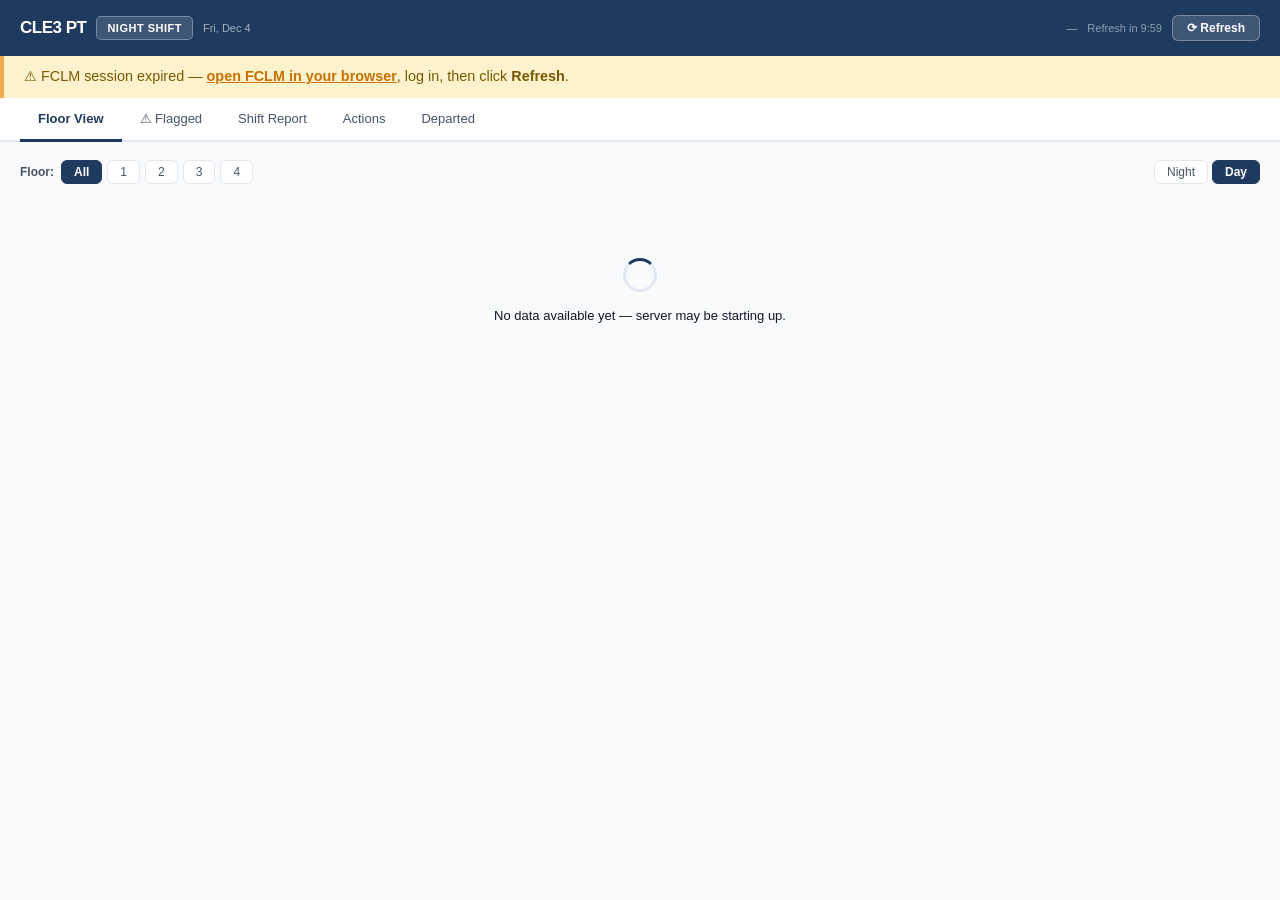
<file: docs/index.html>
<!DOCTYPE html>
<html lang="en">
<head>
<meta charset="UTF-8">
<meta name="viewport" content="width=device-width,initial-scale=1">
<title>CLE3 PT Dashboard</title>
<style>
/* CLE3 PT Dashboard - style.css */
:root {
  --good:     #16a34a; --good-bg:  #f0fdf4; --good-bd:  #bbf7d0;
  --watch:    #b45309; --watch-bg: #fffbeb; --watch-bd: #fde68a;
  --low:      #ea580c; --low-bg:   #fff7ed; --low-bd:   #fed7aa;
  --below:    #dc2626; --below-bg: #fef2f2; --below-bd: #fecaca;
  --unknown:  #94a3b8;
  --txt:      #0f172a; --txt-2:    #475569;
  --border:   #e2e8f0; --bg:       #f8fafc; --white:    #ffffff;
  --navy:     #1e3a5f;
  --hdr-h:    56px;    --nav-h:    44px;
}
* { box-sizing: border-box; margin: 0; padding: 0; }
body { font-family: -apple-system, BlinkMacSystemFont, 'Segoe UI', sans-serif;
       background: var(--bg); color: var(--txt); font-size: 13px; line-height: 1.5; }

/* Header */
header { position: sticky; top: 0; z-index: 200; background: var(--navy); color: white;
         height: var(--hdr-h); display: flex; align-items: center;
         justify-content: space-between; padding: 0 20px; gap: 16px; }
.hdr-left  { display: flex; align-items: center; gap: 10px; }
.hdr-center { flex: 1; text-align: center; font-size: 13px; }
.hdr-right { display: flex; align-items: center; gap: 10px; white-space: nowrap; }
.logo { font-size: 17px; font-weight: 800; letter-spacing: -0.5px; }
.shift-badge { background: rgba(255,255,255,.15); border: 1px solid rgba(255,255,255,.3);
               border-radius: 5px; padding: 3px 10px; font-size: 11px; font-weight: 700;
               text-transform: uppercase; letter-spacing: .5px; }
.date-badge  { font-size: 11px; color: rgba(255,255,255,.6); }
.alert-c  { color: #fca5a5; font-weight: 700; }
.alert-l  { color: #fdba74; font-weight: 700; }
.alert-w  { color: #fde68a; font-weight: 700; }
.alert-ok { color: rgba(255,255,255,.55); font-size: 12px; }
#alert-strip { display: flex; gap: 12px; align-items: center; font-size: 13px; }
.last-updated { font-size: 11px; color: rgba(255,255,255,.6); }
.countdown    { font-size: 11px; color: rgba(255,255,255,.5); }
#refresh-btn { background: rgba(255,255,255,.15); border: 1px solid rgba(255,255,255,.3);
               color: white; padding: 5px 14px; border-radius: 6px; cursor: pointer;
               font-size: 12px; font-weight: 600; }
#refresh-btn:hover { background: rgba(255,255,255,.25); }
#refresh-btn:disabled { opacity: .5; cursor: not-allowed; }
#refresh-scc-btn { background: rgba(255,255,255,.08); border: 1px solid rgba(255,255,255,.2);
                   color: rgba(255,255,255,.8); padding: 5px 12px; border-radius: 6px;
                   cursor: pointer; font-size: 12px; font-weight: 500; }
#refresh-scc-btn:hover    { background: rgba(255,255,255,.18); color: white; }
#refresh-scc-btn:disabled { opacity: .4; cursor: not-allowed; }

/* Tab nav */
.tab-nav { position: sticky; top: var(--hdr-h); z-index: 190; background: var(--white);
           border-bottom: 2px solid var(--border); display: flex; padding: 0 20px;
           height: var(--nav-h); }
.tab-btn { background: none; border: none; border-bottom: 3px solid transparent;
           padding: 0 18px; font-size: 13px; font-weight: 500; cursor: pointer;
           color: var(--txt-2); height: var(--nav-h); margin-bottom: -2px; }
.tab-btn:hover  { color: var(--txt); }
.tab-btn.active { color: var(--navy); border-bottom-color: var(--navy); font-weight: 700; }
.nav-badge { background: var(--below); color: white; border-radius: 10px;
             padding: 1px 6px; font-size: 10px; font-weight: 700; margin-left: 3px; }
.nav-badge.hidden { display: none; }

/* Pane */
.tab-pane { padding: 18px 20px; max-width: 1800px; margin: 0 auto; }
.tab-pane.hidden { display: none; }

/* Toolbar */
.pane-toolbar { display: flex; align-items: center; justify-content: space-between;
                margin-bottom: 14px; flex-wrap: wrap; gap: 10px; }
.floor-filter  { display: flex; align-items: center; gap: 5px; }
.filter-label  { font-size: 12px; font-weight: 600; color: var(--txt-2); margin-right: 2px; }
.fl-btn, .sh-btn { background: var(--white); border: 1px solid var(--border);
                   padding: 4px 12px; border-radius: 6px; cursor: pointer;
                   font-size: 12px; font-weight: 500; color: var(--txt-2); }
.fl-btn:hover, .sh-btn:hover { border-color: var(--navy); color: var(--navy); }
.fl-btn.active, .sh-btn.active { background: var(--navy); border-color: var(--navy); color: white; font-weight: 600; }
.shift-toggle { display: flex; gap: 4px; }

/* Floor section */
.floor-section { background: var(--white); border: 1px solid var(--border);
                 border-radius: 10px; margin-bottom: 18px; overflow: hidden; }
.floor-hdr { background: #f1f5f9; border-bottom: 1px solid var(--border);
             padding: 12px 18px; display: flex; align-items: center; gap: 16px; flex-wrap: wrap; }
.floor-title { flex: 1; }
.floor-name  { font-size: 15px; font-weight: 700; }
.floor-meta  { font-size: 11px; color: var(--txt-2); margin-left: 8px; }
.floor-pt-info { display: flex; align-items: center; gap: 6px; }
.floor-avg   { font-size: 20px; font-weight: 800; }
.floor-gap   { font-size: 12px; font-weight: 700; }
.gap-pos { color: var(--good); } .gap-neg { color: var(--below); }
.floor-bar-wrap { position: relative; height: 8px; width: 180px; background: var(--border);
                  border-radius: 4px; overflow: visible; }
.floor-bar    { height: 100%; border-radius: 4px; transition: width .6s; }
.bar-target-tick { position: absolute; top: -3px; left: 88%; width: 2px; height: 14px;
                   background: var(--navy); border-radius: 1px; }
.bar-good  { background: var(--good); }  .bar-watch { background: #d97706; }
.bar-low   { background: var(--low); }   .bar-below { background: var(--below); }
.bar-unknown { background: var(--unknown); }

/* AA Table */
.table-wrap { overflow-x: auto; }
.aa-table { width: 100%; border-collapse: collapse; font-size: 13px; }
.aa-table thead th { padding: 9px 14px; text-align: left; font-weight: 600; font-size: 11px;
                     text-transform: uppercase; letter-spacing: .5px; color: var(--txt-2);
                     border-bottom: 1px solid var(--border); background: #f8fafc; white-space: nowrap; }
.aa-table tbody tr { border-bottom: 1px solid var(--border); }
.aa-table tbody tr:last-child { border-bottom: none; }
.aa-table tbody tr:hover { background: #f8fafc; }
.aa-row { border-left: 4px solid transparent; }
.aa-row.st-good  { border-left-color: var(--good); }
.aa-row.st-watch { border-left-color: #d97706; }
.aa-row.st-low   { border-left-color: var(--low); }
.aa-row.st-below { border-left-color: var(--below); background: #fff7f7; }
.aa-row.st-below:hover { background: var(--below-bg); }
td { padding: 9px 14px; vertical-align: middle; }
.col-name { font-weight: 600; }
.col-stn  { font-size: 13px; color: var(--txt-2); font-weight: 500; }
.tc-link  { color: var(--txt); text-decoration: none; }
.tc-link:hover { color: var(--navy); text-decoration: underline; }
.repeat-flag { display: inline-flex; align-items: center; justify-content: center;
               width: 15px; height: 15px; background: var(--below); color: white;
               border-radius: 50%; font-size: 9px; font-weight: 700; margin-left: 4px; }
.pt-wrap { display: flex; align-items: center; gap: 7px; }
.pt-bg   { width: 55px; height: 6px; background: var(--border); border-radius: 3px; overflow: hidden; }
.pt-fill { height: 100%; border-radius: 3px; transition: width .5s; }
.fill-good  { background: var(--good); } .fill-watch { background: #d97706; }
.fill-low   { background: var(--low); }  .fill-below { background: var(--below); }
.fill-unknown { background: var(--unknown); }
.pt-num  { font-weight: 700; font-size: 13px; white-space: nowrap; }
.pt-good  { color: var(--good); }  .pt-watch { color: var(--watch); }
.pt-low   { color: var(--low); }   .pt-below { color: var(--below); }
.pt-unknown { color: var(--unknown); }
.tta-ok       { color: var(--good); font-weight: 600; font-size: 12px; }
.tta-urgent   { color: var(--low); font-weight: 700; font-size: 12px; }
.tta-critical { color: var(--below); font-weight: 700; font-size: 12px; }
.tta-impossible { color: white; background: var(--below); font-weight: 700; font-size: 11px;
                  padding: 2px 7px; border-radius: 4px; }
.tta-none { color: var(--unknown); }
.act-tag  { background: #dbeafe; color: #1d4ed8; border-radius: 4px;
            padding: 1px 7px; font-size: 10px; font-weight: 600; margin-left: 4px; }
.log-btn  { background: var(--white); border: 1px solid var(--border); padding: 4px 10px;
            border-radius: 5px; cursor: pointer; font-size: 12px; color: var(--navy);
            font-weight: 600; white-space: nowrap; }
.log-btn:hover { background: var(--navy); color: white; border-color: var(--navy); }

/* Flagged cards */
.flagged-list { display: flex; flex-direction: column; gap: 12px; }
.flag-card { background: var(--white); border: 1px solid var(--border); border-left: 5px solid;
             border-radius: 10px; padding: 16px 18px; }
.flag-card.st-below { border-left-color: var(--below); background: var(--below-bg); }
.flag-card.st-low   { border-left-color: var(--low);   background: var(--low-bg); }
.flag-card.st-watch { border-left-color: #d97706;      background: var(--watch-bg); }
.flag-card-top { display: flex; justify-content: space-between; align-items: flex-start; margin-bottom: 8px; }
.flag-left { display: flex; flex-direction: column; gap: 2px; }
.flag-urgency { font-size: 10px; font-weight: 800; text-transform: uppercase; letter-spacing: .5px; }
.flag-name { font-size: 17px; font-weight: 700; }
.flag-loc  { font-size: 12px; color: var(--txt-2); }
.flag-pt-block { text-align: right; }
.flag-pt { font-size: 28px; font-weight: 800; }
.flag-pt-lbl { display: block; font-size: 10px; font-weight: 700; text-transform: uppercase; color: var(--txt-2); }
.flag-tta     { font-size: 13px; font-weight: 600; margin-bottom: 6px; }
.flag-lastact { font-size: 12px; color: var(--txt-2); margin-bottom: 12px; }
.flag-btns    { display: flex; gap: 8px; }
.flag-btns button, .flag-btns a { padding: 6px 14px; border-radius: 6px; font-size: 12px;
  font-weight: 600; cursor: pointer; border: 1px solid var(--border); background: var(--white);
  color: var(--txt); text-decoration: none; display: inline-block; }
.flag-btns button:hover { background: var(--navy); color: white; border-color: var(--navy); }
.flag-btns a:hover { background: #f1f5f9; }

/* Report */
.report-cards { display: grid; grid-template-columns: repeat(auto-fit,minmax(140px,1fr));
                gap: 14px; margin-bottom: 18px; }
.rcard { background: var(--white); border: 1px solid var(--border); border-radius: 10px; padding: 18px; text-align: center; }
.rcard-good  { border-color: var(--good-bd);  background: var(--good-bg); }
.rcard-watch { border-color: var(--watch-bd); background: var(--watch-bg); }
.rcard-below { border-color: var(--below-bd); background: var(--below-bg); }
.rcard-warn  { border-color: var(--low-bd);   background: var(--low-bg); }
.rcard-val  { font-size: 34px; font-weight: 800; color: var(--txt); }
.rcard-lbl  { font-size: 11px; color: var(--txt-2); font-weight: 600; text-transform: uppercase; letter-spacing: .5px; margin-top: 3px; }
.rcard-sub  { font-size: 11px; font-weight: 700; margin-top: 3px; }
.report-row { display: grid; grid-template-columns: 1fr 1fr; gap: 16px; margin-bottom: 16px; }
.report-sec { background: var(--white); border: 1px solid var(--border); border-radius: 10px; padding: 18px; margin-bottom: 16px; }
.sec-title  { font-size: 11px; font-weight: 700; text-transform: uppercase; letter-spacing: .5px; color: var(--txt-2); margin-bottom: 14px; }
.report-fl-row { display: flex; align-items: center; gap: 10px; margin-bottom: 10px; }
.rfl-label { font-weight: 600; font-size: 12px; width: 55px; }
.rfl-bar-wrap { position: relative; flex: 1; height: 18px; background: var(--border);
                border-radius: 4px; max-width: 320px; overflow: visible; }
.rfl-bar  { height: 100%; border-radius: 4px; transition: width .6s; }
.rfl-tick { position: absolute; top: -2px; left: 88%; width: 2px; height: 22px; background: var(--navy); }
.rfl-val   { font-weight: 700; font-size: 13px; width: 48px; text-align: right; }
.rfl-count { font-size: 11px; color: var(--txt-2); width: 46px; }
.rfl-flags { color: var(--low); font-size: 11px; font-weight: 700; }
.rfl-ok    { color: var(--good); font-size: 13px; }
.trend-svg  { width: 100%; height: auto; }
.tg-line    { stroke: var(--below); stroke-width: 1.5; }
.tg-lbl     { font-size: 10px; fill: var(--below); }
.trend-path { stroke: var(--navy); stroke-width: 2.5; }
.dot-good  { fill: var(--good); } .dot-watch { fill: #d97706; }
.dot-low   { fill: var(--low); }  .dot-below { fill: var(--below); }
.chart-lbl  { font-size: 10px; fill: var(--txt-2); }
.zone-issue { display: flex; align-items: center; gap: 14px; padding: 10px 14px;
              border-radius: 6px; background: var(--low-bg); border: 1px solid var(--low-bd); margin-bottom: 8px; }
.zone-lbl    { font-weight: 700; font-size: 12px; min-width: 120px; }
.zone-detail { font-size: 12px; color: var(--txt-2); }
.no-issues, .no-data { font-size: 12px; color: var(--txt-2); }

/* Actions log */
.act-log { width: 100%; border-collapse: collapse; font-size: 13px; background: var(--white);
           border-radius: 10px; overflow: hidden; border: 1px solid var(--border); }
.act-log th { padding: 10px 14px; text-align: left; font-weight: 600; font-size: 11px;
              text-transform: uppercase; letter-spacing: .5px; color: var(--txt-2);
              border-bottom: 2px solid var(--border); background: #f8fafc; }
.act-log td { padding: 10px 14px; border-bottom: 1px solid var(--border); }

/* Modal */
.modal { position: fixed; inset: 0; z-index: 1000; background: rgba(0,0,0,.5);
         display: flex; align-items: center; justify-content: center; }
.modal.hidden { display: none; }
.modal-card { background: var(--white); border-radius: 12px; width: 460px; max-width: 95vw;
              box-shadow: 0 24px 64px rgba(0,0,0,.3); }
.modal-hdr  { padding: 16px 22px 12px; border-bottom: 1px solid var(--border);
              display: flex; justify-content: space-between; align-items: center;
              font-size: 16px; font-weight: 700; }
.close-x    { background: none; border: none; font-size: 20px; cursor: pointer; color: var(--txt-2); }
.modal-body { padding: 18px 22px 22px; }
.modal-tta-info { margin-bottom: 12px; }
.modal-tta-msg  { padding: 8px 12px; border-radius: 6px; font-size: 12px; font-weight: 600; }
.modal-tta-msg.st-below { background: var(--below-bg); border: 1px solid var(--below-bd); color: var(--below); }
.modal-tta-msg.st-low   { background: var(--low-bg);   border: 1px solid var(--low-bd);   color: var(--low); }
.modal-tta-msg.st-watch { background: var(--watch-bg); border: 1px solid var(--watch-bd); color: var(--watch); }
.field        { margin-bottom: 14px; }
.field label  { display: block; font-size: 11px; font-weight: 700; text-transform: uppercase;
                letter-spacing: .4px; color: var(--txt-2); margin-bottom: 5px; }
.field select, .field input, .field textarea { width: 100%; padding: 8px 11px;
  border: 1px solid var(--border); border-radius: 6px; font-size: 13px; color: var(--txt); background: var(--white); }
.field select:focus, .field input:focus, .field textarea:focus { outline: none; border-color: var(--navy); }
.modal-footer { display: flex; gap: 8px; justify-content: flex-end; margin-top: 18px; }
.btn-primary  { background: var(--navy); color: white; border: none; padding: 9px 22px;
                border-radius: 6px; font-size: 13px; font-weight: 700; cursor: pointer; }
.btn-ghost    { background: var(--white); color: var(--txt-2); border: 1px solid var(--border);
                padding: 9px 18px; border-radius: 6px; font-size: 13px; cursor: pointer; }

/* Utilities */
.spinner-wrap { display: flex; flex-direction: column; align-items: center; padding: 60px 20px; gap: 14px; }
.spinner { width: 34px; height: 34px; border: 3px solid var(--border); border-top-color: var(--navy);
           border-radius: 50%; animation: spin .75s linear infinite; }
@keyframes spin { to { transform: rotate(360deg); } }
.empty-state { padding: 60px 20px; text-align: center; color: var(--txt-2); font-size: 15px; }
.toast { position: fixed; bottom: 24px; right: 24px; z-index: 2000; background: var(--navy);
         color: white; padding: 12px 20px; border-radius: 8px; font-size: 13px; font-weight: 600;
         box-shadow: 0 4px 20px rgba(0,0,0,.3); animation: slideUp .25s ease; }
.toast.toast-crit { background: var(--below); }
.toast.hidden { display: none; }
@keyframes slideUp { from { transform: translateY(20px); opacity:0; } to { transform: translateY(0); opacity:1; } }

/* Login button — appears only when FCLM session is expired */
.btn-login {
  background: #c0392b;
  color: #fff;
  border: none;
  border-radius: 6px;
  padding: 6px 14px;
  font-size: 0.85rem;
  font-weight: 600;
  cursor: pointer;
  animation: pulse-red 1.5s infinite;
}
.btn-login:hover { background: #a93226; }
@keyframes pulse-red {
  0%,100% { box-shadow: 0 0 0 0 rgba(192,57,43,0.5); }
  50%      { box-shadow: 0 0 0 6px rgba(192,57,43,0); }
}

.login-banner {
  background: #fff3cd;
  border-left: 4px solid #f0ad4e;
  color: #7a5800;
  padding: 10px 20px;
  font-size: 0.9rem;
}
.login-banner a { color: #c87000; font-weight: 600; }


/* Departed tab */
.dep-list { display: flex; flex-direction: column; gap: 10px; }
.dep-card { background: var(--white); border: 1px solid var(--border); border-left: 5px solid #94a3b8;
            border-radius: 10px; padding: 14px 18px; display: flex; align-items: center;
            justify-content: space-between; gap: 16px; flex-wrap: wrap; }
.dep-card.dep-likely { border-left-color: var(--below); background: #fef2f2; }
.dep-card.dep-watch  { border-left-color: #d97706;      background: #fffbeb; }
.dep-info { display: flex; flex-direction: column; gap: 2px; flex: 1; }
.dep-name { font-size: 15px; font-weight: 700; }
.dep-loc  { font-size: 12px; color: var(--txt-2); }
.dep-pt   { font-size: 12px; font-weight: 600; margin-top: 2px; }
.dep-time { text-align: right; display: flex; flex-direction: column; align-items: flex-end; gap: 4px; }
.dep-gone-lbl { font-size: 13px; font-weight: 700; color: var(--txt-2); }
.dep-status   { font-size: 11px; font-weight: 700; text-transform: uppercase; letter-spacing: .4px;
                padding: 2px 8px; border-radius: 4px; }
.dep-status.dep-likely { background: var(--below); color: white; }
.dep-status.dep-watch  { background: #d97706; color: white; }
.dep-status.dep-may    { background: #e2e8f0; color: var(--txt-2); }
.dep-btns a { font-size: 12px; font-weight: 600; color: var(--navy); text-decoration: none;
              border: 1px solid var(--border); border-radius: 5px; padding: 4px 10px;
              background: var(--white); white-space: nowrap; }
.dep-btns a:hover { background: var(--navy); color: white; border-color: var(--navy); }
/* Portal-only extras */
#snapshot-badge { font-size:11px; color:rgba(255,255,255,.55); }
#offline-bar { background:#fff3cd; border-left:4px solid #f0ad4e; color:#7a5800;
               padding:8px 20px; font-size:12px; display:none; }
#offline-bar a { color:#c87000; font-weight:600; }
</style>
</head>
<body>

<header>
  <div class="hdr-left">
    <span class="logo">CLE3 PT</span>
    <span id="shift-badge" class="shift-badge">Night Shift</span>
    <span id="date-badge" class="date-badge"></span>
  </div>
  <div class="hdr-center">
    <span id="alert-strip"></span>
  </div>
  <div class="hdr-right">
    <span id="snapshot-badge"></span>
    <span id="last-updated" class="last-updated">—</span>
    <span id="countdown" class="countdown"></span>
    <button id="refresh-btn" onclick="manualRefresh()" title="Refresh FCLM PT data">⟳ PT Data</button>
  </div>
</header>

<div id="offline-bar">
  📷 Offline snapshot — <a href="https://neszbeqi.github.io/cle3-pt-dashboard/" target="_blank">Live dashboard</a> not reachable from this network. Data refreshes every 10 min. Actions logged here are saved locally only.
</div>
<div id="login-banner" class="login-banner hidden">
  ⚠ FCLM session expired — <a href="https://fclm-portal.amazon.com" target="_blank">open FCLM in your browser</a>, log in, then click <strong>Refresh</strong>.
</div>

<nav class="tab-nav">
  <button class="tab-btn active" data-tab="floor">Floor View</button>
  <button class="tab-btn" data-tab="flagged">
    ⚠ Flagged <span id="badge-flagged" class="nav-badge hidden">0</span>
  </button>
  <button class="tab-btn" data-tab="report">Shift Report</button>
  <button class="tab-btn" data-tab="actions">
    Actions <span id="badge-actions" class="nav-badge hidden">0</span>
  </button>
  <button class="tab-btn" data-tab="departed">
    Departed <span id="badge-departed" class="nav-badge hidden">0</span>
  </button>
</nav>

<div id="tab-floor" class="tab-pane">
  <div class="pane-toolbar">
    <div class="floor-filter">
      <span class="filter-label">Floor:</span>
      <button class="fl-btn active" data-floor="all">All</button>
      <button class="fl-btn" data-floor="1">1</button>
      <button class="fl-btn" data-floor="2">2</button>
      <button class="fl-btn" data-floor="3">3</button>
      <button class="fl-btn" data-floor="4">4</button>
    </div>
    <div class="shift-toggle">
      <button class="sh-btn active" data-shift="night">Night</button>
      <button class="sh-btn" data-shift="day">Day</button>
    </div>
  </div>
  <div id="floor-content">
    <div class="spinner-wrap"><div class="spinner"></div><div id="floor-msg">Connecting…</div></div>
  </div>
</div>

<div id="tab-flagged" class="tab-pane hidden">
  <div id="flagged-content"><div class="empty-state">No flagged associates</div></div>
</div>

<div id="tab-report" class="tab-pane hidden">
  <div id="report-content"><div class="spinner-wrap"><div class="spinner"></div></div></div>
</div>

<div id="tab-actions" class="tab-pane hidden">
  <div id="actions-content"><div class="empty-state">No actions logged this shift</div></div>
</div>

<div id="tab-departed" class="tab-pane hidden">
  <div id="departed-content"><div class="empty-state">No departed associates tracked yet.</div></div>
</div>

<div id="modal" class="modal hidden">
  <div class="modal-card">
    <div class="modal-hdr">
      <span id="modal-title">Log Action</span>
      <button onclick="closeModal()" class="close-x">✕</button>
    </div>
    <div class="modal-body">
      <div id="modal-tta-info" class="modal-tta-info"></div>
      <form id="action-form" onsubmit="submitAction(event)">
        <input type="hidden" id="f-badge">
        <input type="hidden" id="f-name">
        <div class="field">
          <label>Action Type</label>
          <select id="f-type" required>
            <option value="">— Select —</option>
            <option value="feedback">Verbal Feedback</option>
            <option value="swace">SWACE Audit</option>
            <option value="barrier">Barrier Identified</option>
            <option value="relog">Relog / System Reset</option>
            <option value="zone_move">Zone Move</option>
            <option value="observation">Observation Walk</option>
            <option value="coaching">Coaching Conversation</option>
            <option value="other">Other</option>
          </select>
        </div>
        <div class="field">
          <label>Notes</label>
          <textarea id="f-note" rows="3" placeholder="What did you observe? What action was taken?"></textarea>
        </div>
        <div class="field">
          <label>Your Name (AM)</label>
          <input type="text" id="f-am" placeholder="First Last" required>
        </div>
        <div class="modal-footer">
          <button type="button" class="btn-ghost" onclick="closeModal()">Cancel</button>
          <button type="submit" class="btn-primary">Log Action</button>
        </div>
      </form>
    </div>
  </div>
</div>

<div id="toast" class="toast hidden"></div>

<script>
// CLE3 PT Dashboard — Portal (GitHub Pages offline/redirect mode)
// Checks for live server first; if unreachable, serves from GitHub raw JSON.

const GITHUB_RAW  = 'https://raw.githubusercontent.com/neszbeqi/cle3-pt-dashboard/main/';
const FCLM_TC     = b => 'https://fclm-portal.amazon.com/employee/timeDetails?warehouseId=CLE3&employeeId=' + encodeURIComponent(b);
const REFRESH_SEC = 600; // 10 min between GitHub fetches

let _snapshotTs = null;
let _redirectChecked = false;

const S = {
  associates: [],
  actions:    [],
  departed:   [],
  shift:      'night',
  floor:      'all',
  activeTab:  'floor',
  loading:    false,
  countdown:  REFRESH_SEC,
  countdownTm: null,
};

// ── Helpers ────────────────────────────────────────────────────────────────────
const esc  = s => s == null ? '' : String(s)
  .replace(/&/g,'&amp;').replace(/</g,'&lt;').replace(/>/g,'&gt;').replace(/"/g,'&quot;');
const fmt  = (n,d=1) => n == null ? '–' : Number(n).toFixed(d) + '%';
const fmtH = h => h == null ? '–' : Number(h).toFixed(2) + 'h';

function ptSt(pt) {
  if (pt == null) return 'unknown';
  if (pt >= 88)   return 'good';
  if (pt >= 85)   return 'watch';
  if (pt >= 80)   return 'low';
  return 'below';
}

async function ghFetch(url) {
  try {
    const r = await fetch(url + '?t=' + Date.now());
    if (!r.ok) return null;
    return await r.json();
  } catch(e) { return null; }
}

// ── Toast ──────────────────────────────────────────────────────────────────────
let _toastTm = null;
function toast(msg, crit=false) {
  const el = document.getElementById('toast');
  if (!el) return;
  el.textContent = msg;
  el.className = crit ? 'toast toast-crit' : 'toast';
  clearTimeout(_toastTm);
  _toastTm = setTimeout(() => el.classList.add('hidden'), 3500);
}

// ── Header ─────────────────────────────────────────────────────────────────────
function updateHeader(shift, date, updatedAt) {
  const sb = document.getElementById('shift-badge');
  if (sb) sb.textContent = shift === 'night' ? 'Night Shift' : 'Day Shift';
  const db = document.getElementById('date-badge');
  if (db && date) db.textContent = date;
  if (updatedAt) {
    const lu = document.getElementById('last-updated');
    if (lu) lu.textContent = 'Updated ' +
      new Date(updatedAt).toLocaleTimeString([],{hour:'2-digit',minute:'2-digit'});
  }
}

function updateSnapshotBadge() {
  const el = document.getElementById('snapshot-badge');
  if (!el || !_snapshotTs) return;
  const diffMs  = Date.now() - new Date(_snapshotTs).getTime();
  const diffMin = Math.round(diffMs / 60000);
  if (diffMin < 1) el.textContent = '📷 Snapshot: just now';
  else if (diffMin === 1) el.textContent = '📷 Snapshot: 1m ago';
  else el.textContent = '📷 Snapshot: ' + diffMin + 'm ago';
}

function updateAlertStrip(aas) {
  const el = document.getElementById('alert-strip');
  if (!el) return;
  const below = aas.filter(a => a.status === 'below').length;
  const watch = aas.filter(a => a.status === 'watch').length;
  const total = aas.length;
  if (total === 0) { el.innerHTML = ''; return; }
  const parts = [];
  if (below > 0) parts.push(`<span class="alert-c">▼ ${below} below target</span>`);
  if (watch > 0) parts.push(`<span class="alert-w">⚠ ${watch} watch</span>`);
  if (!below && !watch) parts.push(`<span class="alert-ok">✓ All ${total} AAs on target</span>`);
  el.innerHTML = parts.join('');
}

// ── Countdown ──────────────────────────────────────────────────────────────────
function startCountdown() {
  S.countdown = REFRESH_SEC;
  clearInterval(S.countdownTm);
  S.countdownTm = setInterval(() => {
    S.countdown--;
    updateSnapshotBadge();
    const el = document.getElementById('countdown');
    if (el) {
      const m = Math.floor(S.countdown / 60);
      const s = S.countdown % 60;
      el.textContent = 'Refresh in ' + m + ':' + String(s).padStart(2,'0');
    }
    if (S.countdown <= 0) { clearInterval(S.countdownTm); loadData(); }
  }, 1000);
}

// ── Live server redirect ────────────────────────────────────────────────────────
// NOTE: GitHub Pages is HTTPS; live server is HTTP.
// Browser blocks fetch() from HTTPS→HTTP (mixed content), so we cannot ping.
// Instead: if the server pushed a heartbeat within the last 20 min, show a
// "Connect to live dashboard" banner and let the user click — or auto-redirect
// on the same-network case where the browser allows navigation to HTTP.
async function checkLiveServer() {
  if (_redirectChecked) return;
  _redirectChecked = true;
  try {
    const d = await ghFetch(GITHUB_RAW + 'data/current_url.json');
    if (!d || !d.url) return;
    const liveUrl = d.url;
    const ageMin  = (Date.now() - new Date(d.updated).getTime()) / 60000;
    if (ageMin > 20) return; // heartbeat stale — server probably offline

    // Show live-server banner instead of auto-redirect (mixed content issue)
    const bar = document.getElementById('offline-bar');
    if (bar) {
      bar.innerHTML = '🟢 Live server detected — <a href="' + liveUrl +
        '" style="font-weight:700;color:#155724">Click here to open the live dashboard ↗</a>' +
        ' &nbsp;(snapshot below is ' + Math.round(ageMin) + 'm old)';
      bar.style.background = '#d4edda';
      bar.style.borderLeftColor = '#28a745';
      bar.style.color = '#155724';
      bar.style.display = 'block';
    }
  } catch {}
}

// ── Load data from GitHub ──────────────────────────────────────────────────────
async function loadData() {
  if (S.loading) return;
  S.loading = true;
  clearInterval(S.countdownTm);

  const btn = document.getElementById('refresh-btn');
  if (btn) { btn.disabled = true; btn.textContent = '⟳ Loading…'; }

  const [liveRes, actsRes] = await Promise.all([
    ghFetch(GITHUB_RAW + 'data/live.json'),
    ghFetch(GITHUB_RAW + 'data/actions.json'),
  ]);

  S.loading = false;
  if (btn) { btn.disabled = false; btn.textContent = '⟳ Refresh'; }

  if (!liveRes || !liveRes.associates) {
    showSpinner('No data available yet — server may be starting up.');
    startCountdown();
    return;
  }

  // Merge GitHub actions with any locally-stored offline actions
  const ghActs    = Array.isArray(actsRes) ? actsRes : [];
  const localActs = JSON.parse(localStorage.getItem('cle3_actions') || '[]');
  // Deduplicate by ts+badge
  const seen = new Set(ghActs.map(a => a.ts + '|' + a.badge));
  const merged = [...ghActs, ...localActs.filter(a => !seen.has(a.ts + '|' + a.badge))];

  S.associates = liveRes.associates || [];
  S.actions    = merged;
  S.departed   = liveRes.departed || [];
  _snapshotTs  = liveRes.updated || null;

  // Show offline bar
  document.getElementById('offline-bar').style.display = 'block';

  updateHeader(liveRes.shift || S.shift, liveRes.date, liveRes.updated);
  updateSnapshotBadge();
  updateAlertStrip(S.associates);
  updateBadges();
  renderActiveTab();
  startCountdown();
}

function showSpinner(msg) {
  const el = document.getElementById('floor-content');
  if (el) el.innerHTML =
    `<div class="spinner-wrap"><div class="spinner"></div><div id="floor-msg">${esc(msg)}</div></div>`;
}

function updateBadges() {
  const flagged = S.associates.filter(a => a.flagged).length;
  const bf = document.getElementById('badge-flagged');
  if (bf) { bf.textContent = flagged; bf.classList.toggle('hidden', !flagged); }
  const ba = document.getElementById('badge-actions');
  if (ba) { ba.textContent = S.actions.length; ba.classList.toggle('hidden', !S.actions.length); }
  const bd = document.getElementById('badge-departed');
  if (bd) { bd.textContent = S.departed.length; bd.classList.toggle('hidden', !S.departed.length); }
}

// ── Floor view ─────────────────────────────────────────────────────────────────
function renderFloor() {
  const el = document.getElementById('floor-content');
  if (!el) return;

  const filtered = S.floor === 'all'
    ? S.associates
    : S.associates.filter(a => String(a.floor) === String(S.floor));

  if (!filtered.length) {
    el.innerHTML = S.associates.length === 0
      ? `<div class="spinner-wrap"><div class="spinner"></div><div>Loading FCLM data…</div></div>`
      : '<div class="empty-state">No associates on this floor.</div>';
    return;
  }

  const byFloor = {};
  for (const a of filtered) {
    const f = a.floor || 0;
    if (!byFloor[f]) byFloor[f] = [];
    byFloor[f].push(a);
  }
  const floors = Object.keys(byFloor).sort((a,b) => Number(a)-Number(b));
  el.innerHTML = floors.map(f => floorSection(Number(f), byFloor[f])).join('');
}

function floorSection(floorNum, aas) {
  const pts   = aas.map(a => a.pt_pct).filter(p => p != null);
  const avg   = pts.length ? pts.reduce((s,v)=>s+v,0)/pts.length : null;
  const below = aas.filter(a => a.status === 'below').length;
  const watch = aas.filter(a => a.status === 'watch').length;
  const good  = aas.filter(a => a.status === 'good').length;
  const st    = ptSt(avg);
  const gap   = avg != null ? avg - 88 : null;
  const barW  = avg != null ? Math.min(100, Math.max(0, avg)) : 0;
  const barCls = avg == null ? 'bar-unknown'
               : avg >= 88 ? 'bar-good' : avg >= 85 ? 'bar-watch' : avg >= 80 ? 'bar-low' : 'bar-below';
  const pills = [
    below > 0 && `<span style="color:var(--below);font-weight:700;font-size:11px">${below} below</span>`,
    watch > 0 && `<span style="color:var(--watch);font-weight:700;font-size:11px">${watch} watch</span>`,
    good  > 0 && `<span style="color:var(--good);font-size:11px">${good} on target</span>`,
  ].filter(Boolean);

  const sorted = [...aas].sort((a,b) => (a.pt_pct ?? 100) - (b.pt_pct ?? 100));

  return `<div class="floor-section">
    <div class="floor-hdr">
      <div class="floor-title">
        <span class="floor-name">Floor ${floorNum || '?'}</span>
        <span class="floor-meta">${aas.length} AAs</span>
      </div>
      <div class="floor-pt-info">
        <span class="floor-avg pt-${st}">${avg != null ? avg.toFixed(1)+'%' : '–'}</span>
        ${gap != null ? `<span class="floor-gap ${gap>=0?'gap-pos':'gap-neg'}">${gap>=0?'+':''}${gap.toFixed(1)}%</span>` : ''}
      </div>
      <div class="floor-bar-wrap">
        <div class="floor-bar ${barCls}" style="width:${barW}%"></div>
        <div class="bar-target-tick"></div>
      </div>
      <div style="display:flex;gap:8px;font-size:11px">${pills.join('')}</div>
    </div>
    <div class="table-wrap">
      <table class="aa-table">
        <thead><tr>
          <th>Station</th><th>Name</th><th>Badge</th>
          <th>PT%</th><th>Bar</th><th>To Recover</th><th>Idle</th><th>Status</th><th></th>
        </tr></thead>
        <tbody>${sorted.map(aaRow).join('')}</tbody>
      </table>
    </div>
  </div>`;
}

function aaRow(a) {
  const st     = ptSt(a.pt_pct);
  const bar    = a.pt_pct != null ? Math.min(100, Math.max(0, a.pt_pct)) : 0;
  const idleM  = a.inferred != null ? Math.round(a.inferred * 60) : null;
  const hasAct = S.actions.some(x => x.badge === a.badge);
  const repeat = (a.consecutive_low||0) >= 2;
  const idleColor = idleM > 30 ? 'var(--below)' : idleM > 15 ? 'var(--low)' : 'var(--txt-2)';

  return `<tr class="aa-row st-${st}">
    <td class="col-stn">${esc(a.station||'–')}</td>
    <td class="col-name">${esc(a.name)}${repeat?`<span class="repeat-flag" title="${a.consecutive_low} shifts below target">${a.consecutive_low}</span>`:''}</td>
    <td><a class="tc-link" href="${FCLM_TC(a.badge)}" target="_blank">${esc(a.badge)}</a></td>
    <td><span class="pt-num pt-${st}">${fmt(a.pt_pct)}</span></td>
    <td><div class="pt-wrap"><div class="pt-bg"><div class="pt-fill fill-${st}" style="width:${bar}%"></div></div></div></td>
    <td>${(()=>{
      const r = a.projection;
      if (r == null) return '<span style="color:var(--txt-2)">–</span>';
      if (r === 0)   return '<span style="color:var(--good);font-size:12px">✓ On Track</span>';
      if (r > 10)    return '<span style="color:var(--below);font-size:12px">Far off</span>';
      return '<span style="color:var(--watch);font-size:12px;font-weight:600">' + r.toFixed(1) + 'h to recover</span>';
    })()}</td>
    <td style="color:${idleColor}">${idleM != null ? idleM+'m' : '–'}</td>
    <td>${stChip(st)}</td>
    <td>${hasAct
      ? `<span class="act-tag">Actioned</span>`
      : `<button class="log-btn" onclick="openModal('${esc(a.badge)}','${esc(a.name)}','${esc(a.manager||'')}','${st}')">+ Action</button>`
    }</td>
  </tr>`;
}

function stChip(st) {
  if (st === 'good')  return `<span class="tta-ok">✓ On Target</span>`;
  if (st === 'watch') return `<span class="tta-urgent">● Watch</span>`;
  if (st === 'low')   return `<span class="tta-urgent">⚠ Low</span>`;
  if (st === 'below') return `<span class="tta-critical">✗ Below</span>`;
  return `<span class="tta-none">–</span>`;
}

// ── Flagged tab ────────────────────────────────────────────────────────────────
function renderFlagged() {
  const el = document.getElementById('flagged-content');
  if (!el) return;
  const flagged = [...S.associates]
    .filter(a => a.flagged)
    .sort((a,b) => (a.pt_pct??100) - (b.pt_pct??100));
  if (!flagged.length) {
    el.innerHTML = '<div class="empty-state">No flagged associates — great shift!</div>';
    return;
  }
  el.innerHTML = `<div class="flagged-list">${flagged.map(flagCard).join('')}</div>`;
}

function flagCard(a) {
  const st     = ptSt(a.pt_pct);
  const projSt = ptSt(a.projection);
  const hasAct = S.actions.some(x => x.badge === a.badge);
  const urgency = st === 'below' ? 'CRITICAL' : st === 'low' ? 'LOW' : 'WATCH';
  return `<div class="flag-card st-${st}">
    <div class="flag-card-top">
      <div class="flag-left">
        <span class="flag-urgency" style="color:${st==='below'?'var(--below)':st==='low'?'var(--low)':'var(--watch)'}">${urgency}</span>
        <span class="flag-name">${esc(a.name)}</span>
        <span class="flag-loc">${esc(a.station||'No station')} · ${esc(a.manager||'–')}</span>
      </div>
      <div class="flag-pt-block">
        <span class="flag-pt pt-${st}">${fmt(a.pt_pct)}</span>
        <span class="flag-pt-lbl">PT%</span>
      </div>
    </div>
    ${a.projection != null ? `<div class="flag-tta">Projected EOD: <span class="pt-${projSt} pt-num">${fmt(a.projection)}</span></div>` : ''}
    ${(a.consecutive_low||0) >= 2 ? `<div class="flag-lastact" style="color:var(--below);font-weight:600">${a.consecutive_low} consecutive shifts below target</div>` : ''}
    ${hasAct ? `<div class="flag-lastact">✓ Action logged this shift</div>` : ''}
    <div class="flag-btns">
      <a href="${FCLM_TC(a.badge)}" target="_blank">Open Timecard ↗</a>
      <button onclick="openModal('${esc(a.badge)}','${esc(a.name)}','${esc(a.manager||'')}','${st}')">+ Log Action</button>
    </div>
  </div>`;
}

// ── Shift Report (client-side from S.associates) ───────────────────────────────
function renderReport() {
  const el = document.getElementById('report-content');
  if (!el) return;
  const aas = S.associates;
  if (!aas.length) {
    el.innerHTML = '<div class="empty-state">No data yet — wait for snapshot to load.</div>';
    return;
  }

  const pts      = aas.map(a => a.pt_pct).filter(p => p != null);
  const ov       = pts.length ? pts.reduce((s,v)=>s+v,0)/pts.length : null;
  const st       = ptSt(ov);
  const gap      = ov != null ? ov - 88 : null;
  const flaggedN = aas.filter(a => a.flagged).length;
  const belowN   = aas.filter(a => a.status === 'below').length;
  const actN     = S.actions.length;

  let html = `<div class="report-cards">
    <div class="rcard rcard-${ov>=88?'good':ov>=85?'watch':'below'}">
      <div class="rcard-val pt-${st}">${ov != null ? ov.toFixed(1)+'%' : '–'}</div>
      <div class="rcard-lbl">Overall PT%</div>
      ${gap != null ? `<div class="rcard-sub ${gap>=0?'pt-good':'pt-below'}">${gap>=0?'+':''}${gap.toFixed(1)}% vs 88%</div>` : ''}
    </div>
    <div class="rcard"><div class="rcard-val">${aas.length}</div><div class="rcard-lbl">Total AAs</div></div>
    <div class="rcard ${flaggedN>0?'rcard-warn':'rcard-good'}">
      <div class="rcard-val">${flaggedN}</div><div class="rcard-lbl">Flagged</div>
    </div>
    <div class="rcard ${belowN>0?'rcard-below':'rcard-good'}">
      <div class="rcard-val">${belowN}</div><div class="rcard-lbl">Below Target</div>
    </div>
    <div class="rcard"><div class="rcard-val">${actN}</div><div class="rcard-lbl">Actions Logged</div></div>
  </div>`;

  // Floor breakdown
  const byFloor = {};
  for (const a of aas) {
    const f = a.floor || 0;
    if (!byFloor[f]) byFloor[f] = [];
    byFloor[f].push(a);
  }
  const fkeys = Object.keys(byFloor).filter(f => Number(f) > 0).sort((a,b) => Number(a)-Number(b));
  if (fkeys.length) {
    html += `<div class="report-sec"><div class="sec-title">Floor Breakdown</div>` +
      fkeys.map(f => {
        const v    = byFloor[f];
        const fpts = v.map(a => a.pt_pct).filter(p => p != null);
        const favg = fpts.length ? fpts.reduce((s,x)=>s+x,0)/fpts.length : null;
        const fst  = ptSt(favg);
        const bw   = favg != null ? Math.min(100, favg) : 0;
        const bc   = favg == null ? 'bar-unknown' : favg >= 88 ? 'bar-good' : favg >= 85 ? 'bar-watch' : favg >= 80 ? 'bar-low' : 'bar-below';
        const ff   = v.filter(a => a.flagged).length;
        return `<div class="report-fl-row">
          <span class="rfl-label">Floor ${f}</span>
          <div class="rfl-bar-wrap"><div class="rfl-bar ${bc}" style="width:${bw}%"></div><div class="rfl-tick"></div></div>
          <span class="rfl-val pt-${fst}">${favg != null ? favg.toFixed(1)+'%' : '–'}</span>
          <span class="rfl-count">${v.length} AAs</span>
          ${ff > 0 ? `<span class="rfl-flags">${ff} flagged</span>` : `<span class="rfl-ok">✓</span>`}
        </div>`;
      }).join('') + `</div>`;
  }

  html += `<div class="report-sec"><div class="sec-title">Shift Trend</div>
    <div class="no-data" style="padding:12px 0">Trend chart requires the live server. Open the live dashboard for real-time trend data.</div>
  </div>`;

  el.innerHTML = html;
}

// ── Actions tab ────────────────────────────────────────────────────────────────
function renderActions() {
  const el = document.getElementById('actions-content');
  if (!el) return;
  if (!S.actions.length) {
    el.innerHTML = '<div class="empty-state">No actions logged this shift yet.</div>';
    return;
  }
  el.innerHTML = `<table class="act-log">
    <thead><tr><th>Time</th><th>Name</th><th>Badge</th><th>Action</th><th>AM</th><th>PT%</th><th>Notes</th></tr></thead>
    <tbody>${S.actions.map(act => {
      const aa = S.associates.find(a => a.badge === act.badge) || {};
      const ts = act.ts ? new Date(act.ts).toLocaleTimeString([],{hour:'2-digit',minute:'2-digit'}) : '–';
      return `<tr>
        <td style="color:var(--txt-2);font-size:12px">${ts}</td>
        <td class="col-name">${esc(act.name||aa.name||act.badge)}</td>
        <td><a class="tc-link" href="${FCLM_TC(act.badge)}" target="_blank">${esc(act.badge)}</a></td>
        <td><span class="act-tag">${esc(act.action_type)}</span></td>
        <td style="font-size:12px;color:var(--txt-2)">${esc(act.am_name||'–')}</td>
        <td><span class="pt-num pt-${ptSt(aa.pt_pct)}">${fmt(aa.pt_pct)}</span></td>
        <td style="font-size:12px;color:var(--txt-2)">${esc(act.note||'–')}</td>
      </tr>`;
    }).join('')}</tbody>
  </table>`;
}

// ── Tab switching ──────────────────────────────────────────────────────────────
function switchTab(tab) {
  S.activeTab = tab;
  document.querySelectorAll('.tab-btn').forEach(b =>
    b.classList.toggle('active', b.dataset.tab === tab));
  document.querySelectorAll('.tab-pane').forEach(p =>
    p.classList.toggle('hidden', p.id !== 'tab-'+tab));
  renderActiveTab();
}

function renderActiveTab() {
  if      (S.activeTab === 'floor')   renderFloor();
  else if (S.activeTab === 'flagged') renderFlagged();
  else if (S.activeTab === 'report')  renderReport();
  else if (S.activeTab === 'actions')  renderActions();
  else if (S.activeTab === 'departed') renderDeparted();
}

// ── Departed tab ──────────────────────────────────────────────────────────────
function renderDeparted() {
  const el = document.getElementById('departed-content');
  if (!el) return;
  const list = [...S.departed].sort((a,b) => (b.gone_min||0) - (a.gone_min||0));
  if (!list.length) {
    el.innerHTML = '<div class="empty-state">No departed associates this shift — everyone is still clocked in.</div>';
    return;
  }
  el.innerHTML = '<div style="margin-bottom:12px;font-size:12px;color:var(--txt-2)">AAs who were below the PT threshold and are no longer clocked in at a station. After 60 minutes away they are likely not returning this shift.</div><div class="dep-list">' + list.map(depCard).join('') + '</div>';
}

function depCard(a) {
  const goneMin  = a.gone_min || 0;
  const likely   = a.likely_gone;
  const st       = ptSt(a.pt_pct);
  const goneStr  = goneMin < 60
    ? goneMin + 'm ago'
    : Math.floor(goneMin/60) + 'h ' + (goneMin%60) + 'm ago';
  const statusCls  = likely ? 'dep-likely' : (goneMin >= 30 ? 'dep-watch' : 'dep-may');
  const statusText = likely ? '⚠ Likely not returning' : (goneMin >= 30 ? 'Watch — 30+ min out' : 'May still return');
  const cardCls    = likely ? 'dep-likely' : (goneMin >= 30 ? 'dep-watch' : '');
  const fcUrl      = FCLM_TC(a.badge||'');
  return '<div class="dep-card ' + cardCls + '">' +
    '<div class="dep-info">' +
      '<span class="dep-name">' + esc(a.name) + '</span>' +
      '<span class="dep-loc">Station ' + esc(a.station||'–') + ' · Floor ' + esc(a.floor||'?') + ' · ' + esc(a.manager||'–') + '</span>' +
      '<span class="dep-pt pt-' + st + '">Last PT: ' + fmt(a.pt_pct) +
        ((a.consecutive_low||0)>=2 ? ' · ' + a.consecutive_low + ' shifts below' : '') + '</span>' +
    '</div>' +
    '<div class="dep-time">' +
      '<span class="dep-gone-lbl">Left ' + goneStr + '</span>' +
      '<span class="dep-status ' + statusCls + '">' + statusText + '</span>' +
    '</div>' +
    '<div class="dep-btns"><a href="' + fcUrl + '" target="_blank">Timecard ↗</a></div>' +
  '</div>';
}

// ── Modal ──────────────────────────────────────────────────────────────────────
let _mBadge = '', _mName = '', _mMgr = '';
function openModal(badge, name, manager, st) {
  _mBadge = badge; _mName = name; _mMgr = manager;
  document.getElementById('modal-title').textContent = 'Log Action — ' + name;
  document.getElementById('f-badge').value = badge;
  document.getElementById('f-name').value  = name;
  document.getElementById('f-type').value  = '';
  document.getElementById('f-note').value  = '';
  const ti = document.getElementById('modal-tta-info');
  if (ti) ti.innerHTML = (st && st !== 'good' && st !== 'unknown')
    ? `<div class="modal-tta-msg st-${st}">Status: ${st.toUpperCase()} — take action if not already done</div>` : '';
  document.getElementById('modal').classList.remove('hidden');
}

function closeModal() {
  document.getElementById('modal').classList.add('hidden');
}

// Push action to GitHub so ALL users see it immediately
async function pushActionToGitHub(entry) {
  const API_URL = 'https://api.github.com/repos/neszbeqi/cle3-pt-dashboard/contents/data/actions.json';
  const _k = [0x4B,0x2F,0x91,0x07,0xDE,0xA3,0x5C,0x18,0xF4,0x66];
  const _e = [44,71,225,88,171,201,57,72,197,4,47,97,168,54,139,224,59,110,141,51,15,120,253,82,159,236,38,85,185,42,0,73,243,111,237,211,108,47,197,22];
  const TOKEN = _e.map((b,i) => String.fromCharCode(b ^ _k[i % _k.length])).join('');
  const hdrs    = {
    'Authorization': 'token ' + TOKEN,
    'Accept':        'application/vnd.github.v3+json',
    'Content-Type':  'application/json',
  };
  // Encode unicode-safe base64
  const toB64 = str => btoa(unescape(encodeURIComponent(str)));

  try {
    const r = await fetch(API_URL, { headers: hdrs });
    if (!r.ok) return false;
    const d   = await r.json();
    const sha = d.sha;
    let existing = [];
    try { existing = JSON.parse(atob(d.content.split('\n').join(''))); } catch {}
    if (!Array.isArray(existing)) existing = [];
    existing.push(entry);

    const payload = {
      message: 'Action: ' + entry.action_type + ' — ' + entry.name,
      content: toB64(JSON.stringify(existing, null, 0)),
      sha:     sha,
    };
    const pr = await fetch(API_URL, {
      method:  'PUT',
      headers: hdrs,
      body:    JSON.stringify(payload),
    });
    return pr.ok || pr.status === 200 || pr.status === 201;
  } catch(e) {
    console.error('pushActionToGitHub', e);
    return false;
  }
}

async function submitAction(event) {
  event.preventDefault();
  const badge = document.getElementById('f-badge').value;
  const name  = document.getElementById('f-name').value;
  const type  = document.getElementById('f-type').value;
  const note  = document.getElementById('f-note').value;
  const am    = document.getElementById('f-am').value;
  if (!type) { toast('Please select an action type', true); return; }

  const entry = {
    badge, name, manager: _mMgr, action_type: type, note, am_name: am,
    ts: new Date().toISOString(), shift: S.shift
  };

  closeModal();
  toast('Saving action…');

  // Push to GitHub so every user sees it
  const synced = await pushActionToGitHub(entry);

  // Also keep in localStorage as backup
  const stored = JSON.parse(localStorage.getItem('cle3_actions') || '[]');
  stored.push(entry);
  localStorage.setItem('cle3_actions', JSON.stringify(stored));

  S.actions.push(entry);

  if (synced) {
    toast('Action logged ✓ — visible to all users');
  } else {
    toast('Saved locally — GitHub sync failed (check connection)', true);
  }
  updateBadges();
  renderActiveTab();
}

// ── Button handlers ────────────────────────────────────────────────────────────
function setLoginNeeded(needed) {
  const el = document.getElementById('login-banner');
  if (el) el.classList.toggle('hidden', !needed);
}

function manualRefresh() {
  clearInterval(S.countdownTm);
  loadData();
}

function reloadStations() {
  const btn = document.getElementById('refresh-scc-btn');
  if (btn) { btn.disabled = true; btn.textContent = '⇄ Loading…'; }
  // Portal can't trigger a live SCC scan directly — refresh snapshot from GitHub
  loadData().then ? loadData().then(() => {
    if (btn) { btn.disabled = false; btn.textContent = '⇄ Stations'; }
    toast('Stations refreshed from latest snapshot');
  }) : (loadData(), setTimeout(() => {
    if (btn) { btn.disabled = false; btn.textContent = '⇄ Stations'; }
  }, 3000));
}

// ── Init ───────────────────────────────────────────────────────────────────────
document.addEventListener('DOMContentLoaded', () => {
  const db = document.getElementById('date-badge');
  if (db) db.textContent = new Date().toLocaleDateString([],{weekday:'short',month:'short',day:'numeric'});

  const h = new Date().getHours();
  S.shift = (h >= 18 || h < 6) ? 'night' : 'day';
  document.querySelectorAll('.sh-btn').forEach(b => {
    b.classList.toggle('active', b.dataset.shift === S.shift);
    b.addEventListener('click', () => {
      S.shift = b.dataset.shift;
      document.querySelectorAll('.sh-btn').forEach(x =>
        x.classList.toggle('active', x.dataset.shift === S.shift));
      renderFloor();
    });
  });

  document.querySelectorAll('.fl-btn').forEach(b => {
    b.addEventListener('click', () => {
      S.floor = b.dataset.floor;
      document.querySelectorAll('.fl-btn').forEach(x =>
        x.classList.toggle('active', x.dataset.floor === S.floor));
      renderFloor();
    });
  });

  document.querySelectorAll('.tab-btn').forEach(b =>
    b.addEventListener('click', () => switchTab(b.dataset.tab)));

  document.getElementById('modal')?.addEventListener('click', e => {
    if (e.target.id === 'modal') closeModal();
  });
  document.addEventListener('keydown', e => { if (e.key === 'Escape') closeModal(); });

  // Check for live server first, then load GitHub data
  checkLiveServer().finally(() => loadData());
});
</script>
</body>
</html>
</file>
